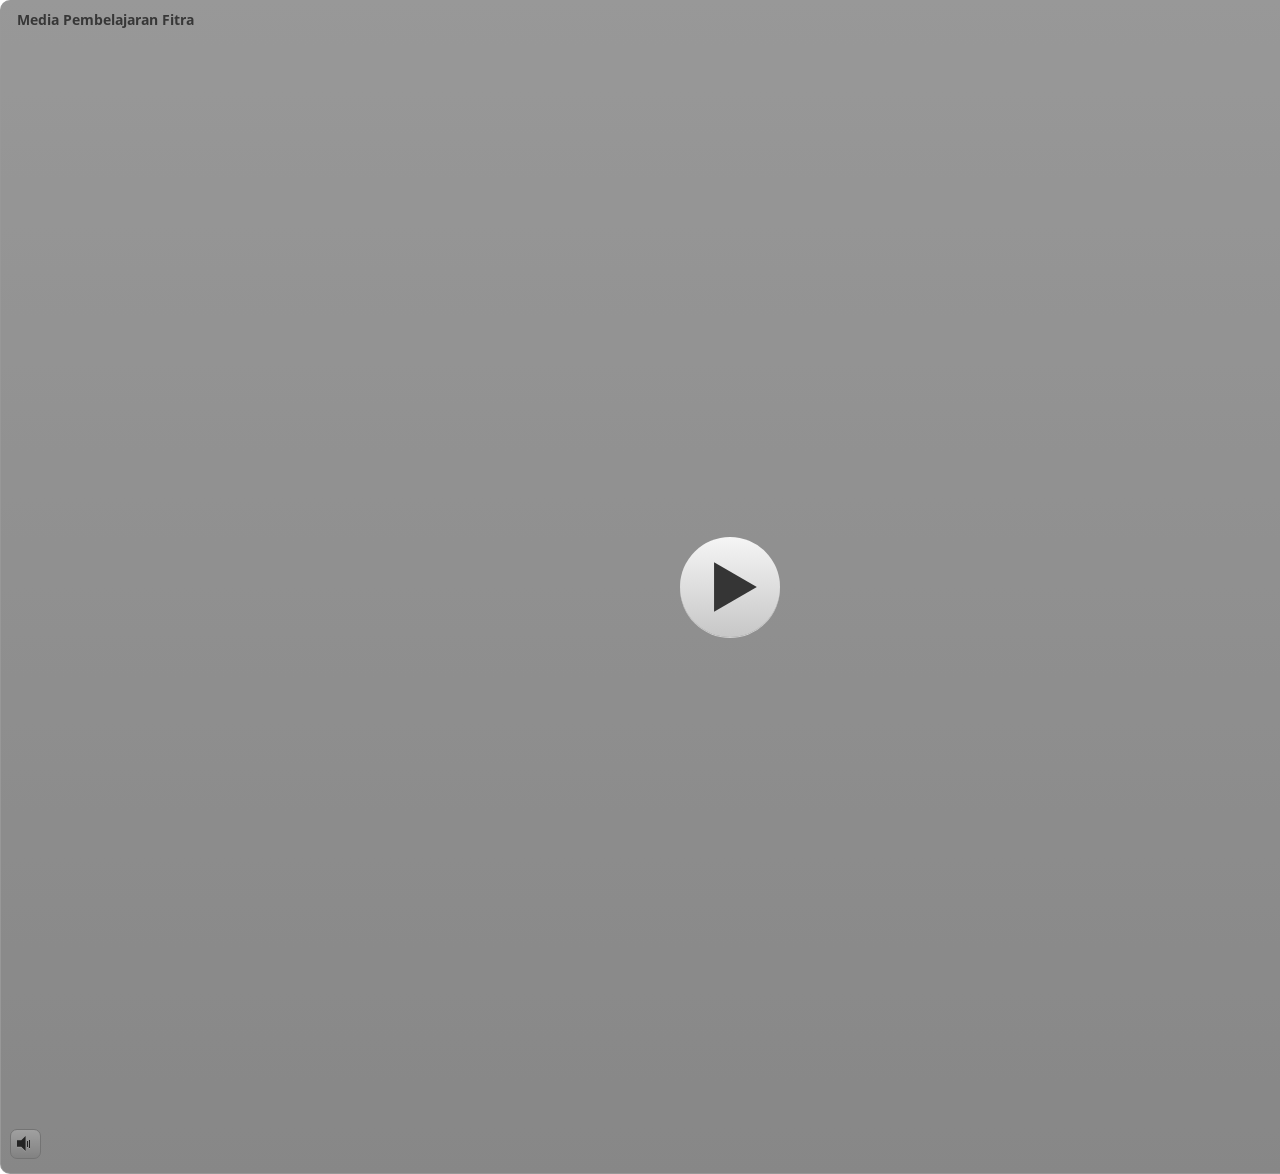
<file: story_html5.html>
<!DOCTYPE html>
<html lang="en-US">
<head>
  <meta charset="utf-8">
  <!-- Created using Storyline 3 - http://www.articulate.com  -->
  <!-- version: 3.11.23355.0 -->
  <title>Media Pembelajaran Fitra</title>
  <meta http-equiv="x-ua-compatible" content="IE=edge" />
  <meta name="viewport" content="width=device-width, initial-scale=1.0, user-scalable=no, shrink-to-fit=no, minimal-ui" />
  <meta name="apple-mobile-web-app-capable" content="yes" />
  <style>
    html, body { height: 100%; padding: 0; margin: 0 }
    #app { height: 100%; width: 100%; }
  </style>
  
  <script>window.THREE = { };</script>
</head>
<body style="background: #FFFFFF" class="cs-HTML theme-classic">
  <!-- 360 -->
  <script>!function(e){function n(e,i){return e.test(i)}function i(e){var i=e||navigator.userAgent,o=i.split("[FBAN");if(void 0!==o[1]&&(i=o[0]),this.apple={phone:n(t,i),ipod:n(d,i),tablet:!n(t,i)&&n(s,i),device:n(t,i)||n(d,i)||n(s,i)},this.amazon={phone:n(h,i),tablet:!n(h,i)&&n(a,i),device:n(h,i)||n(a,i)},this.android={phone:n(h,i)||n(b,i),tablet:!n(h,i)&&!n(b,i)&&(n(a,i)||n(r,i)),device:n(h,i)||n(a,i)||n(b,i)||n(r,i)},this.windows={phone:n(l,i),tablet:n(p,i),device:n(l,i)||n(p,i)},this.other={blackberry:n(f,i),blackberry10:n(u,i),opera:n(c,i),firefox:n(A,i),chrome:n(w,i),device:n(f,i)||n(u,i)||n(c,i)||n(A,i)||n(w,i)},this.seven_inch=n(v,i),this.any=this.apple.device||this.android.device||this.windows.device||this.other.device||this.seven_inch,this.phone=this.apple.phone||this.android.phone||this.windows.phone,this.tablet=this.apple.tablet||this.android.tablet||this.windows.tablet,"undefined"==typeof window)return this}function o(){var e=new i;return e.Class=i,e}var t=/iPhone/i,d=/iPod/i,s=/iPad/i,b=/(?=.*\bAndroid\b)(?=.*\bMobile\b)/i,r=/Android/i,h=/(?=.*\bAndroid\b)(?=.*\bSD4930UR\b)/i,a=/(?=.*\bAndroid\b)(?=.*\b(?:KFOT|KFTT|KFJWI|KFJWA|KFSOWI|KFTHWI|KFTHWA|KFAPWI|KFAPWA|KFARWI|KFASWI|KFSAWI|KFSAWA)\b)/i,l=/IEMobile/i,p=/(?=.*\bWindows\b)(?=.*\bARM\b)/i,f=/BlackBerry/i,u=/BB10/i,c=/Opera Mini/i,w=/(CriOS|Chrome)(?=.*\bMobile\b)/i,A=/(?=.*\bFirefox\b)(?=.*\bMobile\b)/i,v=new RegExp("(?:Nexus 7|BNTV250|Kindle Fire|Silk|GT-P1000)","i");"undefined"!=typeof module&&module.exports&&"undefined"==typeof window?module.exports=i:"undefined"!=typeof module&&module.exports&&"undefined"!=typeof window?module.exports=o():"function"==typeof define&&define.amd?define("isMobile",[],e.isMobile=o()):e.isMobile=o()}(this);
    window.isMobile.apple.tablet = window.isMobile.apple.tablet ||
      (navigator.platform === 'MacIntel' && navigator.maxTouchPoints > 1);
    window.isMobile.apple.device = window.isMobile.apple.device || window.isMobile.apple.tablet;
    window.isMobile.tablet = window.isMobile.tablet || window.isMobile.apple.tablet;
    window.isMobile.any = window.isMobile.any || window.isMobile.apple.tablet;
  </script>

  <div id="focus-sink" aria-hidden="true" tabIndex="-1"></div>

  <div id="preso"></div>
  <script>
    window.DS = {};
    window.globals = {
      DATA_PATH_BASE: '',
      HAS_FRAME: true,
      HAS_SLIDE: true,

      lmsPresent: false,
      tinCanPresent: false,
      cmi5Present: false,
      aoSupport: false,
      scale: 'noscale',
      captureRc: false,
      browserSize: 'optimal',
      bgColor: '#FFFFFF',
      features: '',
      themeName: 'classic',
      preloaderColor: '#FFFFFF',
      suppressAnalytics: false,
      productChannel: 'perpetual',
      publishSource: 'storyline',
      aid: '',
      cid: 'eb302487-7fb1-44b4-b2a9-10d08bed6bd1',
      playerVersion: '3.11.23355.0',
      maxIosVideoElements: 5,

      
      parseParams: function(qs) {
        if (window.globals.parsedParams != null) {
          return window.globals.parsedParams;
        }
        qs = (qs || window.location.search.substr(1)).split('+').join(' ');
        var params = {},
            tokens,
            re = /[?&]?([^=]+)=([^&]*)/g;

        while (tokens = re.exec(qs)) {
          params[decodeURIComponent(tokens[1]).trim()] =
            decodeURIComponent(tokens[2]).trim();
        }
        window.globals.parsedParams = params;
        return params;
      }

    };

    (function() {

      var classTypes = [ 'desktop', 'mobile', 'phone', 'tablet' ];

      var addDeviceClasses = function(prefix, testObj) {
        var curr, i;
        for (i = 0; i < classTypes.length; i++) {
          curr = classTypes[i];
          if (testObj[curr]) {
            document.body.classList.add(prefix + curr);
          }
        }
      };

      var params = window.globals.parseParams(),
          isDevicePreview = params.devicepreview === '1',
          isPhoneOverride = params.deviceType === 'phone' || (isDevicePreview && params.phone == '1'),
          isTabletOverride = (params.deviceType === 'tablet' || isDevicePreview) && !isPhoneOverride,
          isMobileOverride = isPhoneOverride || isTabletOverride;

      var deviceView = {
        desktop: !window.isMobile.any && !isMobileOverride,
        mobile: window.isMobile.any || isMobileOverride,
        phone: isPhoneOverride || (window.isMobile.phone && !isTabletOverride),
        tablet: isTabletOverride || window.isMobile.tablet
      };

      window.globals.deviceView = deviceView;
      window.isMobile.desktop = !window.isMobile.any;
      window.isMobile.mobile = window.isMobile.any;

      addDeviceClasses('view-', deviceView);

    })();
  </script>
  
  <script src='story_content/user.js' type=text/javascript></script>
  <div class="slide-loader"></div>

  <script type="text/javascript">
    if (window.globals.deviceView.isMobile) { var doc = document, loader = doc.body.querySelector('.slide-loader'); [ 1, 2, 3 ].forEach(function(n) { var d = doc.createElement('div'); d.style.backgroundColor = window.globals.preloaderColor; d.classList.add('mobile-loader-dot'); d.classList.add('dot' + n); loader.appendChild(d); }); }
  </script>

  <div class="mobile-load-title-overlay" style="display: none">
    <div class="mobile-load-title">Media Pembelajaran Fitra</div>
  </div>

  <div class="mobile-chrome-warning"></div>

  <script>
    
    if (window.autoSpider && window.vInterfaceObject) {
      document.querySelector('.mobile-load-title-overlay').style.display = 'none';
    }
  </script>

  

  <link rel="stylesheet" href="html5/data/css/output.min.css" data-noprefix />
</body>
<script src="html5/lib/scripts/ds-bootstrap.min.js"></script>
</html>
</file>
<file: html5/data/css/output.min.css>
@font-face {
  font-family: 'Open SansBold CharsBoldAD45F2C1';
  src: url('[data-uri]');
  font-style: normal;
  font-weight: normal;
}
@font-face {
  font-family: 'Open Sans Charset1_ 68PA0306596';
  src: url('[data-uri]');
  font-style: normal;
  font-weight: normal;
}
@font-face {
  font-family: 'Open Sans Charset0_v9TY33EDE6F2';
  src: url('[data-uri]');
  font-style: normal;
  font-weight: normal;
}
.cs-pxabnsnfns00000000101 .cs-infopanel  {
  box-shadow: 0 1px 0 rgba(184, 184, 184, 1);
  background: rgba(255, 255, 255, 1);
}
.cs-pxabnsnfns00000000101 .cs-infopanel .cs-link {
  color: rgba(124, 34, 128, 1);
}
.cs-pxabnsnfns00000000101 .cs-infopanel .cs-link:hover {
  color: rgba(0, 0, 238, 1);
}
.cs-pxabnsnfns00000000101 .cs-infopanel .cs-name {
  color: rgba(68, 68, 68, 1);
}
.cs-pxabnsnfns00000000101 .cs-infopanel .cs-title {
  color: rgba(153, 153, 153, 1);
}
.cs-pxabnsnfns00000000101 .cs-infopanelpopup  {
  box-shadow: 0 1px 0 rgba(184, 184, 184, 1);
  background: linear-gradient(180deg, rgba(233, 233, 233, 1) 0%, rgba(207, 207, 207, 1) 100%);
}
.cs-pxabnsnfns00000000101 .cs-infopanelpopup .cs-link {
  color: rgba(124, 34, 128, 1);
}
.cs-pxabnsnfns00000000101 .cs-infopanelpopup .cs-link:hover {
  color: rgba(0, 0, 238, 1);
}
.cs-pxabnsnfns00000000101 .cs-infopanelpopup .cs-name {
  color: rgba(68, 68, 68, 1);
}
.cs-pxabnsnfns00000000101 .cs-infopanelpopup .cs-bio {
  color: rgba(153, 153, 153, 1);
}
.cs-pxabnsnfns00000000101 .cs-timer  {
  color: rgba(85, 85, 85, 1);
}
.cs-pxabnsnfns00000000101 .cs-duration stop:first-child {
  stop-color: rgba(0, 215, 255, 1);
}
.cs-pxabnsnfns00000000101 .cs-duration stop:last-child {
  stop-color: rgba(0, 171, 255, 1);
}
.cs-pxabnsnfns00000000101 .cs-elapsed stop:first-child {
  stop-color: rgba(254, 227, 71, 1);
}
.cs-pxabnsnfns00000000101 .cs-elapsed stop:last-child {
  stop-color: rgba(252, 204, 42, 1);
}
.cs-pxabnsnfns00000000101 .cs-timer .cs-pie .cs-innerstroke {
  stroke: rgba(199, 199, 199, 1);
}
.cs-pxabnsnfns00000000101 .cs-timer .cs-pie .cs-innerborder {
  stroke: rgba(255, 255, 255, 1);
}
.cs-pxabnsnfns00000000101 .cs-window  {
  box-shadow: 0 8px 5px rgba(0, 0, 0, 0.2);
  border-color: rgba(234, 234, 234, 1);
  background: rgba(243, 243, 243, 1);
  color: rgba(85, 85, 85, 1);
}
.cs-pxabnsnfns00000000101 .cs-window .cs-diva {
  border-color: rgba(247, 247, 247, 1);
}
.cs-pxabnsnfns00000000101 .cs-window .cs-divb {
  border-color: rgba(211, 211, 211, 1);
}
.cs-pxabnsnfns00000000101 .cs-editor .cs-editor-slide {
  color: rgba(85, 85, 85, 1);
}
.cs-pxabnsnfns00000000101 .cs-editor .cs-editor-html {
  color: rgba(68, 68, 68, 1);
}
.cs-pxabnsnfns00000000101 .cs-editor .cs-editor-button {
  text-shadow: 0 1px 0 rgba(240, 240, 240, 1);
  color: rgba(53, 53, 53, 1);
  border-color: rgba(177, 177, 177, 1);
  background: linear-gradient(180deg, rgba(245, 245, 245, 1) 0%, rgba(199, 199, 199, 1) 100%);
}
.cs-pxabnsnfns00000000101 .cs-editor .cs-editor-button:hover {
  background: linear-gradient(180deg, rgba(242, 242, 242, 1) 0%, rgba(175, 175, 175, 1) 100%);
}
.cs-pxabnsnfns00000000101 .cs-editor .cs-editor-button:active {
  background: linear-gradient(180deg, rgba(199, 199, 199, 1) 0%, rgba(244, 244, 244, 1) 100%);
}
.cs-pxabnsnfns00000000101 .cs-listitem  {
  color: rgba(53, 53, 53, 1);
  border-color: rgba(223, 223, 223, 1);
}
.cs-pxabnsnfns00000000101 .cs-listitem.cs-viewed {
  color: rgba(144, 144, 144, 1);
}
.cs-pxabnsnfns00000000101 .cs-listitem.cs-selected {
  color: rgba(53, 53, 53, 1);
  background: rgba(192, 226, 241, 1);
}
.cs-pxabnsnfns00000000101 .cs-listitem.cs-selected:hover {
  background: rgba(192, 226, 241, 1);
}
.cs-pxabnsnfns00000000101 .cs-listitem.cs-selected.hover {
  background: rgba(192, 226, 241, 1);
}
.cs-pxabnsnfns00000000101 .cs-listitem.cs-selected:focus {
  background: rgba(192, 226, 241, 1);
}
.cs-pxabnsnfns00000000101 .cs-listitem .cs-icon-carrot {
  fill: rgba(53, 53, 53, 1);
}
.cs-pxabnsnfns00000000101 .cs-listitem .cs-icon-carrot .cs-shadow {
  fill: rgba(255, 255, 255, 1);
}
.cs-pxabnsnfns00000000101 .cs-listitem:hover {
  background: rgba(230, 230, 230, 1);
}
.cs-pxabnsnfns00000000101 .cs-listitem.hover {
  background: rgba(230, 230, 230, 1);
}
.cs-pxabnsnfns00000000101 .cs-listitem:focus {
  background: rgba(230, 230, 230, 1);
}
.cs-pxabnsnfns00000000101 .cs-glossary  {
  color: rgba(53, 53, 53, 1);
}
.cs-pxabnsnfns00000000101 .cs-glossary .cs-scrolling-panel {
  background: rgba(231, 231, 231, 1);
}
.cs-pxabnsnfns00000000101 .cs-glossary .cs-term.cs-selected .cs-choice-list-trigger {
  color: rgba(53, 53, 53, 1);
  background: rgba(192, 226, 241, 1);
}
.cs-pxabnsnfns00000000101 .cs-glossary .cs-term.cs-selected .cs-choice-list-trigger:focus {
  color: rgba(53, 53, 53, 1);
  background: rgba(192, 226, 241, 1);
}
.cs-pxabnsnfns00000000101 .cs-glossary .cs-term:hover .cs-choice-list-trigger {
  background: rgba(230, 230, 230, 1);
}
.cs-pxabnsnfns00000000101 .cs-glossary .cs-term.hover .cs-choice-list-trigger {
  background: rgba(230, 230, 230, 1);
}
.cs-pxabnsnfns00000000101 .cs-glossary .cs-term .cs-choice-list-trigger:focus {
  background: rgba(230, 230, 230, 1);
}
.cs-pxabnsnfns00000000101 .cs-glossary .cs-diva {
  border-color: rgba(226, 226, 226, 1);
}
.cs-pxabnsnfns00000000101 .cs-glossary .cs-divb {
  border-color: rgba(226, 226, 226, 1);
}
.cs-pxabnsnfns00000000101 .cs-glossary .cs-divc {
  border-color: rgba(250, 250, 250, 1);
}
.cs-pxabnsnfns00000000101 .cs-glossary .cs-heading {
  color: rgba(68, 68, 68, 1);
}
.cs-pxabnsnfns00000000101 .cs-resource .cs-separator {
  border-color: rgba(224, 224, 224, 1);
}
.cs-pxabnsnfns00000000101 .cs-outline  {
  color: rgba(68, 68, 68, 1);
}
.cs-pxabnsnfns00000000101 .cs-outline .cs-diva {
  border-color: rgba(198, 198, 198, 1);
}
.cs-pxabnsnfns00000000101 .cs-outline .cs-divb {
  border-color: rgba(249, 249, 249, 1);
}
.cs-pxabnsnfns00000000101 .cs-outline .cs-divc {
  border-color: rgba(225, 225, 225, 1);
}
.cs-pxabnsnfns00000000101 .cs-outline .cs-search-filter:hover {
  color: rgba(0, 0, 238, 1);
}
.cs-pxabnsnfns00000000101 .cs-outline .cs-search-filter.hover {
  color: rgba(0, 0, 238, 1);
}
.cs-pxabnsnfns00000000101 .cs-transcript  {
  color: rgba(68, 68, 68, 1);
}
.cs-pxabnsnfns00000000101 .cs-transcript .cs-div {
  border-color: rgba(225, 225, 225, 1);
}
.cs-pxabnsnfns00000000101 .cs-tabs:not(.topmenu-item) {
  color: rgba(85, 85, 85, 1);
}
.cs-pxabnsnfns00000000101 .cs-tabs .cs-inner-button:not(.topmenu-item) {
  text-shadow: 0 1px 0 rgba(240, 240, 240, 1);
}
.cs-pxabnsnfns00000000101 .cs-tabs:hover:not(.topmenu-item) {
  color: rgba(51, 51, 51, 1);
}
.cs-pxabnsnfns00000000101 .cs-tabs.cs-selected {
  background: rgba(243, 243, 243, 1);
  color: rgba(51, 51, 51, 1);
}
.cs-pxabnsnfns00000000101 .cs-seekcontrol  {
  background: linear-gradient(180deg, rgba(245, 245, 245, 1) 0%, rgba(199, 199, 199, 1) 100%);
  border-color: rgba(177, 177, 177, 1);
}
.cs-pxabnsnfns00000000101 .cs-seekcontrol .cs-button:hover .cs-icon {
  fill: rgba(85, 85, 85, 1);
}
.cs-pxabnsnfns00000000101 .cs-seekcontrol .cs-button.hover .cs-icon {
  fill: rgba(85, 85, 85, 1);
}
.cs-pxabnsnfns00000000101 .cs-seekcontrol .cs-button .cs-icon-shadow {
  fill: rgba(240, 240, 240, 1);
}
.cs-pxabnsnfns00000000101 .cs-seekcontrol .cs-button .cs-icon {
  fill: rgba(45, 45, 45, 1);
}
.cs-pxabnsnfns00000000101 .cs-seekcontrol .cs-seek .cs-fill {
  background: rgba(255, 255, 255, 1);
}
.cs-pxabnsnfns00000000101 .cs-seekcontrol .cs-seek {
  background: rgba(231, 231, 231, 1);
  border-color: rgba(184, 184, 184, 1);
}
.cs-pxabnsnfns00000000101 .cs-searchinput .cs-input {
  color: rgba(138, 138, 138, 1);
  border-color: rgba(173, 173, 173, 1);
  background: rgba(223, 223, 223, 1);
}
.cs-pxabnsnfns00000000101 .cs-searchinput .cs-input:focus {
  color: rgba(51, 51, 51, 1);
  background: rgba(250, 250, 250, 1);
}
.cs-pxabnsnfns00000000101 .cs-searchinput .cs-input:hover {
  box-shadow: inset 0 0 1px 0 rgba(107, 248, 255, 1);
}
.cs-pxabnsnfns00000000101 .cs-searchinput .cs-input.hover {
  box-shadow: inset 0 0 1px 0 rgba(107, 248, 255, 1);
}
.cs-pxabnsnfns00000000101 .cs-searchinput .cs-button .cs-icon {
  fill: rgba(138, 138, 138, 1);
}
.cs-pxabnsnfns00000000101 .cs-searchinput .cs-button:hover {
  fill: linear-gradient(180deg, rgba(245, 245, 245, 1) 0%, rgba(199, 199, 199, 1) 100%);
}
.cs-pxabnsnfns00000000101 .cs-searchinput .cs-button.hover {
  fill: linear-gradient(180deg, rgba(245, 245, 245, 1) 0%, rgba(199, 199, 199, 1) 100%);
}
.cs-pxabnsnfns00000000101 .cs-menu  {
  box-shadow: 0 1px 0 rgba(184, 184, 184, 1);
  background: rgba(243, 243, 243, 1);
}
.cs-pxabnsnfns00000000101 .cs-topmenu-item.active .cs-tab {
  background: rgba(243, 243, 243, 1);
}
.cs-pxabnsnfns00000000101 .cs-logo  {
  box-shadow: 0 1px 0 rgba(184, 184, 184, 1);
  background: rgba(255, 255, 255, 1);
}
.cs-pxabnsnfns00000000101 .cs-checkbox  {
  color: rgba(68, 68, 68, 1);
}
.cs-pxabnsnfns00000000101 .cs-checkbox:hover {
  border-color: rgba(107, 248, 255, 1);
}
.cs-pxabnsnfns00000000101 .cs-checkbox.hover {
  border-color: rgba(107, 248, 255, 1);
}
.cs-pxabnsnfns00000000101 .cs-checkbox .cs-box {
  color: rgba(255, 255, 255, 1);
  border-color: rgba(184, 184, 184, 1);
}
.cs-pxabnsnfns00000000101 .cs-checkbox .cs-box:checked::after {
  color: rgba(51, 204, 0, 1);
}
.cs-pxabnsnfns00000000101 .cs-button  {
  text-shadow: 0 1px 0 rgba(240, 240, 240, 1);
  color: rgba(53, 53, 53, 1);
  border-color: rgba(177, 177, 177, 1);
  background: linear-gradient(180deg, rgba(245, 245, 245, 1) 0%, rgba(199, 199, 199, 1) 100%);
  box-shadow: 0 1px 0 rgba(207, 207, 207, 1);
}
.cs-pxabnsnfns00000000101 .cs-button .cs-icon {
  fill: rgba(53, 53, 53, 1);
}
.cs-pxabnsnfns00000000101 .cs-button .cs-icon-shadow {
  fill: rgba(240, 240, 240, 1);
}
.cs-pxabnsnfns00000000101 .cs-button:hover {
  background: linear-gradient(180deg, rgba(242, 242, 242, 1) 0%, rgba(175, 175, 175, 1) 100%);
}
.cs-pxabnsnfns00000000101 .cs-button.hover {
  background: linear-gradient(180deg, rgba(242, 242, 242, 1) 0%, rgba(175, 175, 175, 1) 100%);
}
.cs-pxabnsnfns00000000101 .cs-button:active {
  background: linear-gradient(180deg, rgba(199, 199, 199, 1) 0%, rgba(244, 244, 244, 1) 100%);
}
.cs-pxabnsnfns00000000101 .cs-button.cs-disabled:hover {
  background: linear-gradient(180deg, rgba(245, 245, 245, 1) 0%, rgba(199, 199, 199, 1) 100%);
}
.cs-pxabnsnfns00000000101 .cs-button.cs-disabled.hover {
  background: linear-gradient(180deg, rgba(245, 245, 245, 1) 0%, rgba(199, 199, 199, 1) 100%);
}
.cs-pxabnsnfns00000000101 .cs-button.cs-disabled:active {
  background: linear-gradient(180deg, rgba(245, 245, 245, 1) 0%, rgba(199, 199, 199, 1) 100%);
}
.cs-pxabnsnfns00000000101 .cs-button.cs-volume:hover {
  background: linear-gradient(180deg, rgba(245, 245, 245, 1) 0%, rgba(199, 199, 199, 1) 100%);
}
.cs-pxabnsnfns00000000101 .cs-button.cs-volume.hover {
  background: linear-gradient(180deg, rgba(245, 245, 245, 1) 0%, rgba(199, 199, 199, 1) 100%);
}
.cs-pxabnsnfns00000000101 .cs-button.cs-volume:active {
  background: linear-gradient(180deg, rgba(245, 245, 245, 1) 0%, rgba(199, 199, 199, 1) 100%);
}
.cs-pxabnsnfns00000000101.cs-base  {
  color: rgba(85, 85, 85, 1);
  border-color: rgba(233, 233, 233, 1);
  background: linear-gradient(180deg, rgba(233, 233, 233, 1) 0%, rgba(207, 207, 207, 1) 100%);
}
.cs-pxabnsnfns00000000101.cs-base .cs-separator .cs-diva {
  background: rgba(211, 211, 211, 1);
}
.cs-pxabnsnfns00000000101.cs-base .cs-separator .cs-divb {
  background: rgba(247, 247, 247, 1);
}
.cs-pxabnsnfns00000000101.cs-base .cs-topmenu-item.active .cs-tab {
  border-color: rgba(211, 211, 211, 1);
}
.cs-pxabnsnfns00000000101.cs-base .cs-topmenu-item.active .cs-panel {
  border-color: rgba(211, 211, 211, 1);
}
.cs-pxabnsnfns00000000101.cs-base .cs-left {
  background: linear-gradient(180deg, rgba(219, 219, 219, 1) 0%, rgba(195, 195, 195, 1) 100%);
}
.cs-pxabnsnfns00000000101.cs-base .cs-area-primary .cs-slide-container {
  background: linear-gradient(180deg, rgba(233, 233, 233, 1) 0%, rgba(207, 207, 207, 1) 100%);
}
.cs-pxabnsnfns00000000101 .cs-volume::-moz-range-thumb {
  border-color: rgba(165, 165, 165, 1);
  box-shadow: inset 0 0 1px 0 rgba(212, 212, 212, 1);
  background: rgba(200, 200, 200, 1);
}
.cs-pxabnsnfns00000000101 .cs-volume::-ms-thumb {
  border-color: rgba(165, 165, 165, 1);
  box-shadow: inset 0 0 1px 0 rgba(212, 212, 212, 1);
  background: rgba(200, 200, 200, 1);
}
.cs-pxabnsnfns00000000101 .cs-volume::-webkit-slider-thumb {
  border-color: rgba(165, 165, 165, 1);
  box-shadow: inset 0 0 1px 0 rgba(212, 212, 212, 1);
  background: rgba(200, 200, 200, 1);
}
.cs-pxabnsnfns00000000101 .cs-volume::-moz-range-track {
  border-color: rgba(242, 242, 242, 1);
  background: linear-gradient(180deg, rgba(188, 188, 188, 1) 0%, rgba(188, 188, 188, 1) 50.196%, rgba(195, 195, 195, 1) 100%);
}
.cs-pxabnsnfns00000000101 .cs-volume::-ms-track {
  border-color: rgba(242, 242, 242, 1);
  background: linear-gradient(180deg, rgba(188, 188, 188, 1) 0%, rgba(188, 188, 188, 1) 50.196%, rgba(195, 195, 195, 1) 100%);
}
.cs-pxabnsnfns00000000101 .cs-volume::-webkit-slider-runnable-track {
  border-color: rgba(242, 242, 242, 1);
  background: linear-gradient(180deg, rgba(188, 188, 188, 1) 0%, rgba(188, 188, 188, 1) 50.196%, rgba(195, 195, 195, 1) 100%);
}
body.show-focus .tab-focus-box {
  border-color: rgba(255, 255, 0, 1);
}
.skipnav {
  border-color: rgba(255, 255, 0, 1);
}
.fn-npnxnanbsnfns00000000101 {
  font-family: 'Open SansD6FFC9F9';
  -webkit-font-variant-ligatures: no-common-ligatures;
  font-variant-ligatures: no-common-ligatures;
}
.fn-pxabnsnfns00000000101 {
  font-family: 'Open SansD6FFC9F9';
  -webkit-font-variant-ligatures: no-common-ligatures;
  font-variant-ligatures: no-common-ligatures;
}
.fn-npxnabnsnfns00000000101 {
  font-family: 'Open SansD6FFC9F9';
  -webkit-font-variant-ligatures: no-common-ligatures;
  font-variant-ligatures: no-common-ligatures;
}
.fn-npnxnanbnsnfns00000000101 {
  font-family: 'Open SansD6FFC9F9';
  -webkit-font-variant-ligatures: no-common-ligatures;
  font-variant-ligatures: no-common-ligatures;
}
.fn-pxabnsnfns00000000100 {
  font-family: 'Open SansD6FFC9F9';
  -webkit-font-variant-ligatures: no-common-ligatures;
  font-variant-ligatures: no-common-ligatures;
}
@font-face {
  font-family: 'Open SansD6FFC9F9';
  src: url('[data-uri]');
  font-style: normal;
  font-weight: bold;
}
@font-face {
  font-family: 'Open SansD6FFC9F9';
  src: url('[data-uri]');
  font-style: normal;
  font-weight: normal;
}
.cs-InvalidPromptSlide .cs-5tiMMEaATxP-InvalidPromptSlide-btn0 {
  color: rgba(53, 53, 53, 1);
  border-color: rgba(177, 177, 177, 1);
  background: linear-gradient(180deg, rgba(245, 245, 245, 1) 0%, rgba(199, 199, 199, 1) 100%);
  text-shadow: 0 1px 0 rgba(240, 240, 240, 1);
}
.cs-InvalidPromptSlide .cs-5tiMMEaATxP-InvalidPromptSlide-btn0 .cs-html {
  color: rgba(68, 68, 68, 1);
}
.cs-InvalidPromptSlide .cs-5tiMMEaATxP-InvalidPromptSlide-btn0 .cs-slide {
  border-color: rgba(85, 85, 85, 1);
}
.cs-InvalidPromptSlide .cs-5tiMMEaATxP-InvalidPromptSlide-btn0:hover {
  background: linear-gradient(180deg, rgba(242, 242, 242, 1) 0%, rgba(175, 175, 175, 1) 100%);
}
.cs-InvalidPromptSlide .cs-5tiMMEaATxP-InvalidPromptSlide-btn0:active {
  background: linear-gradient(180deg, rgba(199, 199, 199, 1) 0%, rgba(244, 244, 244, 1) 100%);
}
.cs-PrintPromptSlide .cs-5tiMMEaATxP-PrintPromptSlide-btn0 {
  color: rgba(53, 53, 53, 1);
  border-color: rgba(177, 177, 177, 1);
  background: linear-gradient(180deg, rgba(245, 245, 245, 1) 0%, rgba(199, 199, 199, 1) 100%);
  text-shadow: 0 1px 0 rgba(240, 240, 240, 1);
}
.cs-PrintPromptSlide .cs-5tiMMEaATxP-PrintPromptSlide-btn0 .cs-html {
  color: rgba(68, 68, 68, 1);
}
.cs-PrintPromptSlide .cs-5tiMMEaATxP-PrintPromptSlide-btn0 .cs-slide {
  border-color: rgba(85, 85, 85, 1);
}
.cs-PrintPromptSlide .cs-5tiMMEaATxP-PrintPromptSlide-btn0:hover {
  background: linear-gradient(180deg, rgba(242, 242, 242, 1) 0%, rgba(175, 175, 175, 1) 100%);
}
.cs-PrintPromptSlide .cs-5tiMMEaATxP-PrintPromptSlide-btn0:active {
  background: linear-gradient(180deg, rgba(199, 199, 199, 1) 0%, rgba(244, 244, 244, 1) 100%);
}
.cs-ScrollPromptSlide .cs-5tiMMEaATxP-ScrollPromptSlide-btn0 {
  color: rgba(53, 53, 53, 1);
  border-color: rgba(177, 177, 177, 1);
  background: linear-gradient(180deg, rgba(245, 245, 245, 1) 0%, rgba(199, 199, 199, 1) 100%);
  text-shadow: 0 1px 0 rgba(240, 240, 240, 1);
}
.cs-ScrollPromptSlide .cs-5tiMMEaATxP-ScrollPromptSlide-btn0 .cs-html {
  color: rgba(68, 68, 68, 1);
}
.cs-ScrollPromptSlide .cs-5tiMMEaATxP-ScrollPromptSlide-btn0 .cs-slide {
  border-color: rgba(85, 85, 85, 1);
}
.cs-ScrollPromptSlide .cs-5tiMMEaATxP-ScrollPromptSlide-btn0:hover {
  background: linear-gradient(180deg, rgba(242, 242, 242, 1) 0%, rgba(175, 175, 175, 1) 100%);
}
.cs-ScrollPromptSlide .cs-5tiMMEaATxP-ScrollPromptSlide-btn0:active {
  background: linear-gradient(180deg, rgba(199, 199, 199, 1) 0%, rgba(244, 244, 244, 1) 100%);
}
.cs-ResumePromptSlide .cs-5tiMMEaATxP-ResumePromptSlide-btn0 {
  color: rgba(53, 53, 53, 1);
  border-color: rgba(177, 177, 177, 1);
  background: linear-gradient(180deg, rgba(245, 245, 245, 1) 0%, rgba(199, 199, 199, 1) 100%);
  text-shadow: 0 1px 0 rgba(240, 240, 240, 1);
}
.cs-ResumePromptSlide .cs-5tiMMEaATxP-ResumePromptSlide-btn0 .cs-html {
  color: rgba(68, 68, 68, 1);
}
.cs-ResumePromptSlide .cs-5tiMMEaATxP-ResumePromptSlide-btn0 .cs-slide {
  border-color: rgba(85, 85, 85, 1);
}
.cs-ResumePromptSlide .cs-5tiMMEaATxP-ResumePromptSlide-btn0:hover {
  background: linear-gradient(180deg, rgba(242, 242, 242, 1) 0%, rgba(175, 175, 175, 1) 100%);
}
.cs-ResumePromptSlide .cs-5tiMMEaATxP-ResumePromptSlide-btn0:active {
  background: linear-gradient(180deg, rgba(199, 199, 199, 1) 0%, rgba(244, 244, 244, 1) 100%);
}
.cs-ResumePromptSlide .cs-5tiMMEaATxP-ResumePromptSlide-btn1 {
  color: rgba(53, 53, 53, 1);
  border-color: rgba(177, 177, 177, 1);
  background: linear-gradient(180deg, rgba(245, 245, 245, 1) 0%, rgba(199, 199, 199, 1) 100%);
  text-shadow: 0 1px 0 rgba(240, 240, 240, 1);
}
.cs-ResumePromptSlide .cs-5tiMMEaATxP-ResumePromptSlide-btn1 .cs-html {
  color: rgba(68, 68, 68, 1);
}
.cs-ResumePromptSlide .cs-5tiMMEaATxP-ResumePromptSlide-btn1 .cs-slide {
  border-color: rgba(85, 85, 85, 1);
}
.cs-ResumePromptSlide .cs-5tiMMEaATxP-ResumePromptSlide-btn1:hover {
  background: linear-gradient(180deg, rgba(242, 242, 242, 1) 0%, rgba(175, 175, 175, 1) 100%);
}
.cs-ResumePromptSlide .cs-5tiMMEaATxP-ResumePromptSlide-btn1:active {
  background: linear-gradient(180deg, rgba(199, 199, 199, 1) 0%, rgba(244, 244, 244, 1) 100%);
}
.cs-ExternalInterfaceErrorSlide .cs-buttonOK {
  color: rgba(53, 53, 53, 1);
  border-color: rgba(177, 177, 177, 1);
  background: linear-gradient(180deg, rgba(245, 245, 245, 1) 0%, rgba(199, 199, 199, 1) 100%);
  text-shadow: 0 1px 0 rgba(240, 240, 240, 1);
}
.cs-ExternalInterfaceErrorSlide .cs-buttonOK .cs-html {
  color: rgba(68, 68, 68, 1);
}
.cs-ExternalInterfaceErrorSlide .cs-buttonOK .cs-slide {
  border-color: rgba(85, 85, 85, 1);
}
.cs-ExternalInterfaceErrorSlide .cs-buttonOK:hover {
  background: linear-gradient(180deg, rgba(242, 242, 242, 1) 0%, rgba(175, 175, 175, 1) 100%);
}
.cs-ExternalInterfaceErrorSlide .cs-buttonOK:active {
  background: linear-gradient(180deg, rgba(199, 199, 199, 1) 0%, rgba(244, 244, 244, 1) 100%);
}
</file>
